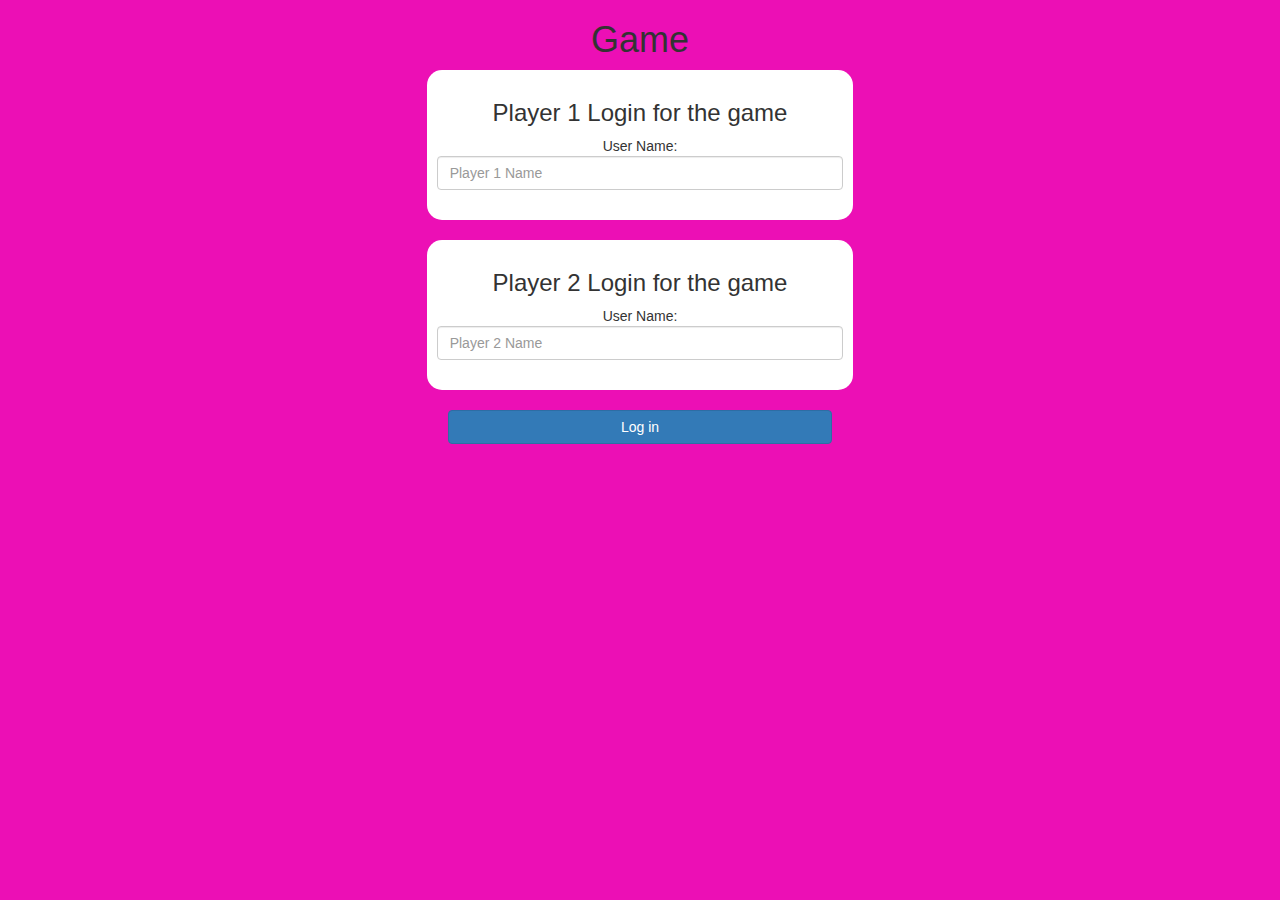
<file: index.html>
<!DOCTYPE html>
<html>
<head>
	<title>Maths Quiz Game</title>

<meta name="viewport" content="width=device-width, initial-scale=1">
<link rel="stylesheet" href="https://maxcdn.bootstrapcdn.com/bootstrap/3.4.0/css/bootstrap.min.css">
<script src="https://ajax.googleapis.com/ajax/libs/jquery/3.4.1/jquery.min.js"></script>
<script src="https://maxcdn.bootstrapcdn.com/bootstrap/3.4.0/js/bootstrap.min.js"></script>

<link rel="stylesheet" type="text/css" href="style.css">

<script src="main.js"></script>
</head>
<body style="background-image:scr: back.jpg">
	<center>
		<h1>Game</h1>
<div class="col-lg-4 col-sm-8 col-xs-11 login_div1">
<h3>Player 1 Login for the game</h3>
<lable>User Name:</lable>
<input type="text" id="player1_name_input" class="form-control" placeholder="Player 1 Name">
<br>
</div>
<br>
<div class="col-lg-4 col-sm-8 col-xs-11 login_div2">
	<h3>Player 2 Login for the game</h3>
	<lable>User Name:</lable>
	<input type="text" id="player2_name_input" class="form-control" placeholder="Player 2 Name">
	<br>
	</div>
	<br>
	<button style="width:30%" class="btn btn-primary" onclick="addUser()">Log in</button>
</center>
</body>
</html>
</file>
<file: style.css>
body
{
	background: rgb(236, 15, 181);
}

	.login_div1 , .login_div2
	{
		background: white;
		padding: 10px;
		float: none;
		border-radius: 15px;
	}


#player1_name , #player2_name
{
	display: inline-block;
	margin-left: 20px;
}
#word
{
	width: 60%;
}
#word_display
{
	letter-spacing: 5px;
}
#output
{
background: white;
border-radius: 10px;
border-top: 10px solid green;
padding: 10px;
float: none;
text-align: left;
}
</file>
